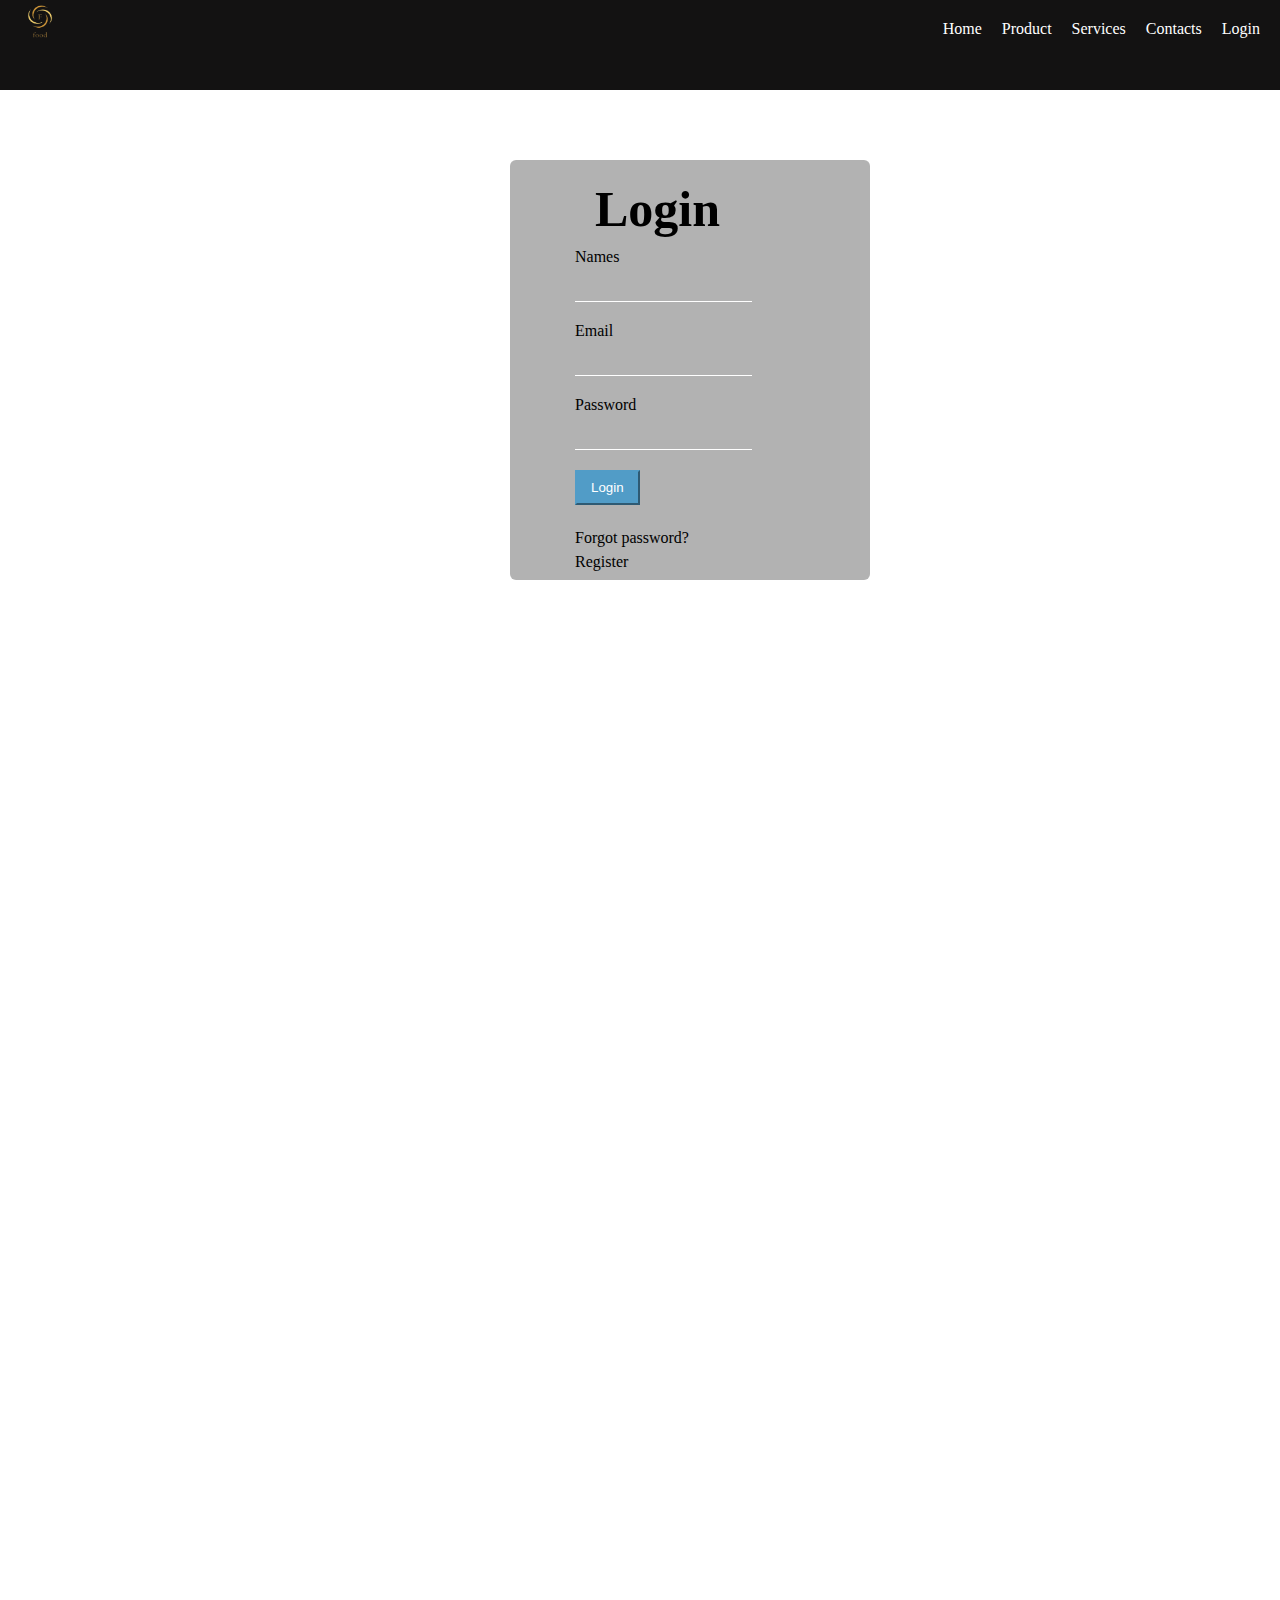
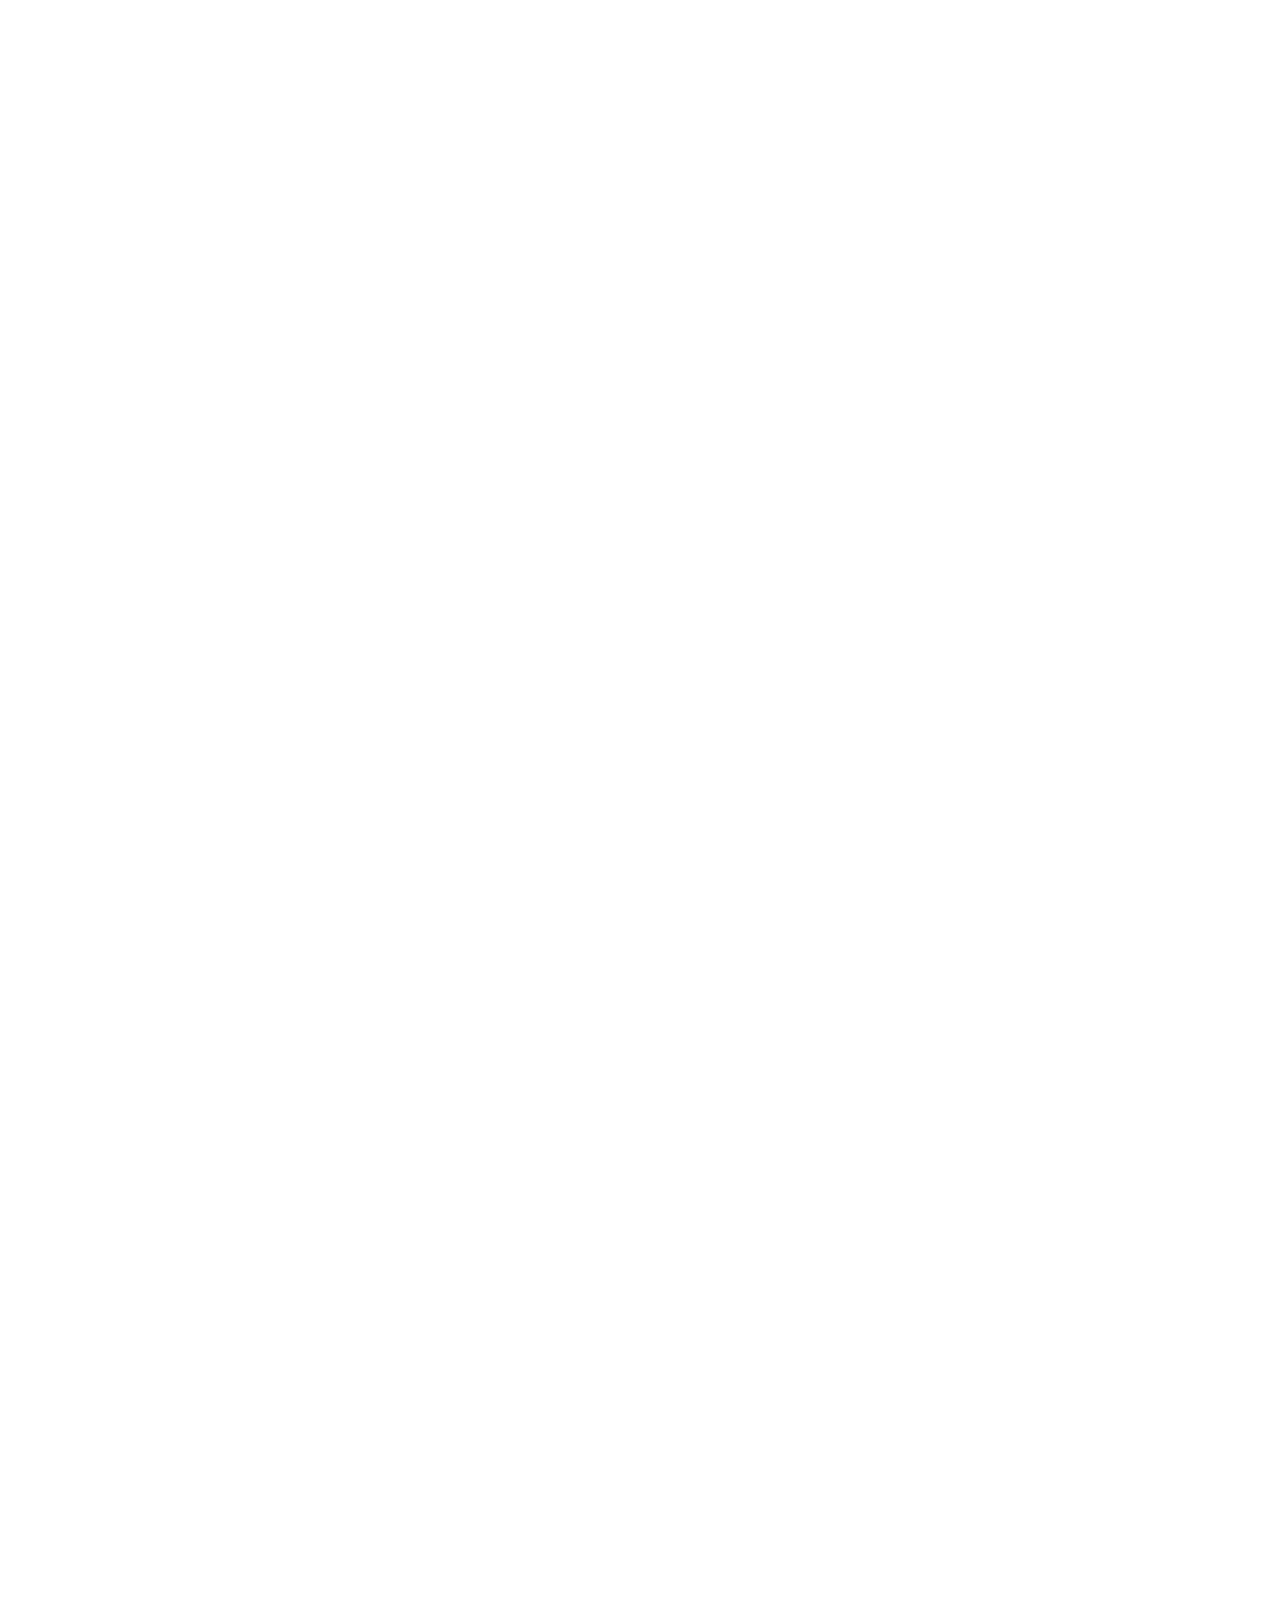
<file: loginn.html>
<!DOCTYPE html>
<html lang="en">
<head>
    <meta charset="UTF-8">
    <meta http-equiv="X-UA-Compatible" content="IE=edge">
    <meta name="viewport" content="width=device-width, initial-scale=1.0">
    <title>Contact</title>
    <link rel="stylesheet" href="./index.css">
</head>
<body>
    <aside class="navbar">
        <div class="logo">
            <img src="./images/logo-removebg-preview.png" onclick="logo()">
        </div>
        <div>
                <nav>
                    <ul id="nav">
                        <li><a href="/index.html">Home</a></li>
                        <li><a href="./product.html">Product</a></li>
                        <li><a href="./services.html">Services</a></li>
                        <li><a href="./contact-us.html">Contacts </a></li>
                        <li><a href="./loginn.html">Login</a></li>
                    </ul>
                </nav>
            </div>
            </aside>
    <div class="hero">
        <div class="card">
            <h2>Login</h2>
            <form >
                <label >Names</label><br>
                <input type="text"><br>
                <label >Email</label><br>
                <input type="email"><br>
                <label >Password</label><br>
                <input type="password"><br>
                <button>Login</button>
            </form>
<p>Forgot password?</p>
<p>Register</p>
        </div>
        <!-- <button class="bak"><a href="/index1.html">Back</a></button> -->
    </div>
    <script>
        function logo(){
         document.getElementById("nav").style.display="flex";
        }
     </script>
</body>
</html>
</file>
<file: index.css>
*{
    margin:0;
    padding:0;
    box-sizing: border-box;
    /* margin:-6px; */
}
body{
    height: 100rem;
    width: 100%;
    overflow-x: hidden;
}
.navbar{
    background-color: #131212;
    width:100%;
    height:10vh;
    display: flex;
    justify-content:space-between;
    /* position: fixed; */
    /* z-index:1; */
    /* padding-top: -5px; */
}
.navbar img{
width: 80px;
height:45px;
}
.navbar ul{
    list-style: none;
    display:flex;
   /* justify-content: flex-end; */
   float:right;
   align-items: flex-end;
   padding-top:0px;
   gap: 20px;
   padding-right: 20px;
   padding-top: 20px;
}
.navbar ul li a{
    text-decoration: none;
margin-top:20px ;
color:white;
}
.navbar ul li a:hover{
color:rgb(219, 65, 137);
/* background-color: white; */
/* box-shadow: 1px 1px 1px 1px rgb(107, 44, 68); */
/* border-radius:6px; */
/* padding:8px; */
}
.whole{
    display: flex;
    gap:15%;
    margin:30px;
    padding:20px;
   /* justify-content: space-between;  */
   
}
.par1{
    padding: 80px 30px;
}
.par{
    margin:20px;
    margin-left:40rem;
}
.par h1{
    margin:100px;
}
.button button{
padding: 15px;
font-size: 15px;
border-radius: 10px;
color: black;
background-color: rgb(182, 77, 112);
margin-top:20px;
margin-right: 30px;
/* border: rgb(182, 77, 112); */
}
.button  button  a{
    text-decoration: none;
    color:black;
    }
.par2 img{
padding-left: 96px;
}
.prod{
    display: flex;
    margin:20px;
    gap: 50px;
}
.img img{
    width:550px;
    height:440px;
    
}
.product h2{
    margin-left:400px;
    margin-top: 20px;
    margin-bottom: 20px;
}
.product .prod #one{
    margin:20px;
}
.product .prod #two{
    margin: 20px;
}
h1{
    /* text-align: center; */
    margin-left:450px;
}
#two h1{
    margin-left:50px;
}
#product{
    width: 100%;
    height: 70vh;
    /* background-color: rgb(225, 225, 228); */
    display: flex;
    flex-wrap:wrap;
    justify-content: center;
   
}
.product-detail{
    width:25%;
    height: 60vh;
    /* background-color: rgb(247, 199, 207); */
    /* padding-top:10px; */
    justify-content: space-around;
    margin-left: 16px;
    margin-top:60px;
}
.product-detail:hover{
    transform:translatey(6px);
    box-shadow:1px 1px 1px 1px rgb(240, 239, 239);
}
.product-detail h2{
    /* text-align: center; */
    margin-left: 40px;
    margin-bottom: 20px;
    padding-top: 10px;
    font-weight: bold;
}
.product-detail img{
    margin-left:60px;
    width:150px;
    height:120px;
}
.product-detail p{
    color:black;
    padding:10px;
}
.product-detail button{
    padding:14px;
    border-radius: 4px;
background-color: rgb(177, 88, 110);
margin: 10px;
}
.product-detail button:hover{
    cursor:pointer;
    background-color: rgb(150, 78, 105);
    border-color:rgb(177, 88, 110);

}
.product-detail button a{
    text-decoration: none;
    color:black; 
}
.but button{
    padding:14px;
    border-radius: 4px;
background-color: rgb(177, 88, 110);
margin-left: 600px;

}
.but button a{
    text-decoration: none;
    color:black;
}
#but button {
    margin-left:60px;
    padding:14px;
    border-radius: 4px;
background-color: rgb(177, 88, 110);
}
#but button a{
    text-decoration: none;
    color:black;
}

/* LOGIN */
.hero{
    background: url("https://images.pexels.com/photos/2611824/pexels-photo-2611824.jpeg?auto=compress&cs=tinysrgb&w=600") no-repeat;
background-size: cover;
height:90vh;
background-position: center;
padding-top:70px;
padding-left:510px ;
}
.hero .bak{
padding:6px;
color:white;
background-color: rgb(197, 128, 140);
border-color:rgb(197, 128, 140) ;
margin-top:90px;
margin-left:780px;
}
.hero .bak a{
    text-decoration: none;
    color:white;
}
.card{
    background-color: rgba(0,0,0,0.3);
    width:360px;
    height:420px;
    border-radius: 6px;
padding:20px 65px;
}
.card h2{
    font-size:50px;
    margin-left:20px;
}
.card form{
padding:10px 0px;
height:285px;
}
.card input{
    border:none;
    outline:none;
    background: transparent;
    border-bottom: 1px solid white;
    margin-top:20px;
    margin-bottom:20px;
}
form button{
    padding:8px 14px;
    color:white;
    background-color: rgb(81, 156, 199);
    border-color:rgb(81, 156, 199);
}
form button:hover{
    cursor: pointer;
}
.card p{
    padding-top: 6px;
}
.card p:hover{
    color: rgb(235, 234, 234);
    cursor: pointer;
}
@media screen and (max-width:450px){
   
    body{
        height: 2000rem;
    }  
    .navbar{
        height: 12vh;
        
    }
.navbar ul{
font-size: 14px;
padding-top: 16px;
margin-right:140px;
 
}
.par{
   margin: 1px;
font-size: 16px;
}
.par1 h2{
    width: 300px;
}
.whole{
display: flex;
flex-direction: column;
}
.par2 img{
    width: 100px;
   padding-left: 1px;
}
.par1{
padding-left: 6px;
}
.button button{
    font-size: 14px;
}
.product h2{
    margin-top: 10px;
    margin-left: 6px;
    font-size: 16px;
  
}
.prod{
    display: flex;
    flex-direction: column;
}
.img img{
width: 300px;
height: 250px;
}
#product{
   display: flex;
   flex-wrap: wrap;
   margin-left: 60px;
}
.product-detail{
height: 430px;
width: 300px;
}
.product-detail h2{
    font-size: 12px;
}
.product-detail p{
    width: 350px;
}
.but button{
    margin-top: 680px;
    margin-left: 120px;
}
.hero{
    padding-left: 20px;
}
}
@media screen and (max-width:850px){
   .navbar{
    height: 5vh;
   }
    .hero{
        padding-top: 100px;
        padding-left: 200px;
    }
}
/* .navbar ul{
    display: none; 
} */

/* HOME PAGE */

/* @media screen and (max-width:850px){
    .navbar{
     height: 5vh;
    }
     .hero{
       
       padding-right: 100px;
     }
 } */
 @media screen and (max-width:850px){
    body{
        height: 300rem;
    }
    .navbar{
        height: 3vh;
    }
    .par{
        margin-left: 300px;
    }
.whole{
    margin-left: 1px;
    gap:2%;
}
/* .navbar ul{
    display: none; 
} */
.par1 h2{
    width: 300px;
}
.button button{
font-size: 12px;
padding: 10px;
}
.par2 img{
    width: 400px;
}
.product h2{
    margin-left: 160px;
    font-size: 19px;
}
.product p{
    font-size: 15px;
    width: 15rem;
    padding-left: 1px;
}
.img img{
    width: 20rem;
    height: 16rem;
    margin-top:60px ;
}
.product h1{
    font-size: 20px;
}
#product{
    flex-wrap: wrap;
}
.product-detail img{
    margin-left:10px;
}
.product-detail h2{
    font-size: 21px;
    margin-left: 6px;
}
.product-detail p{
    width: 220px;
}
.product-detail{
    margin: 30px;
}
.but button{
    margin-top: 1px;
    margin-left: 340px;
}
}
@media screen and (max-width:1300px){
    body{
        height: 200rem;
    }
    .navbar{
        height: 10vh;
    }
    .navbar ul{
        margin-left: 10px;
   
}
}
</file>
